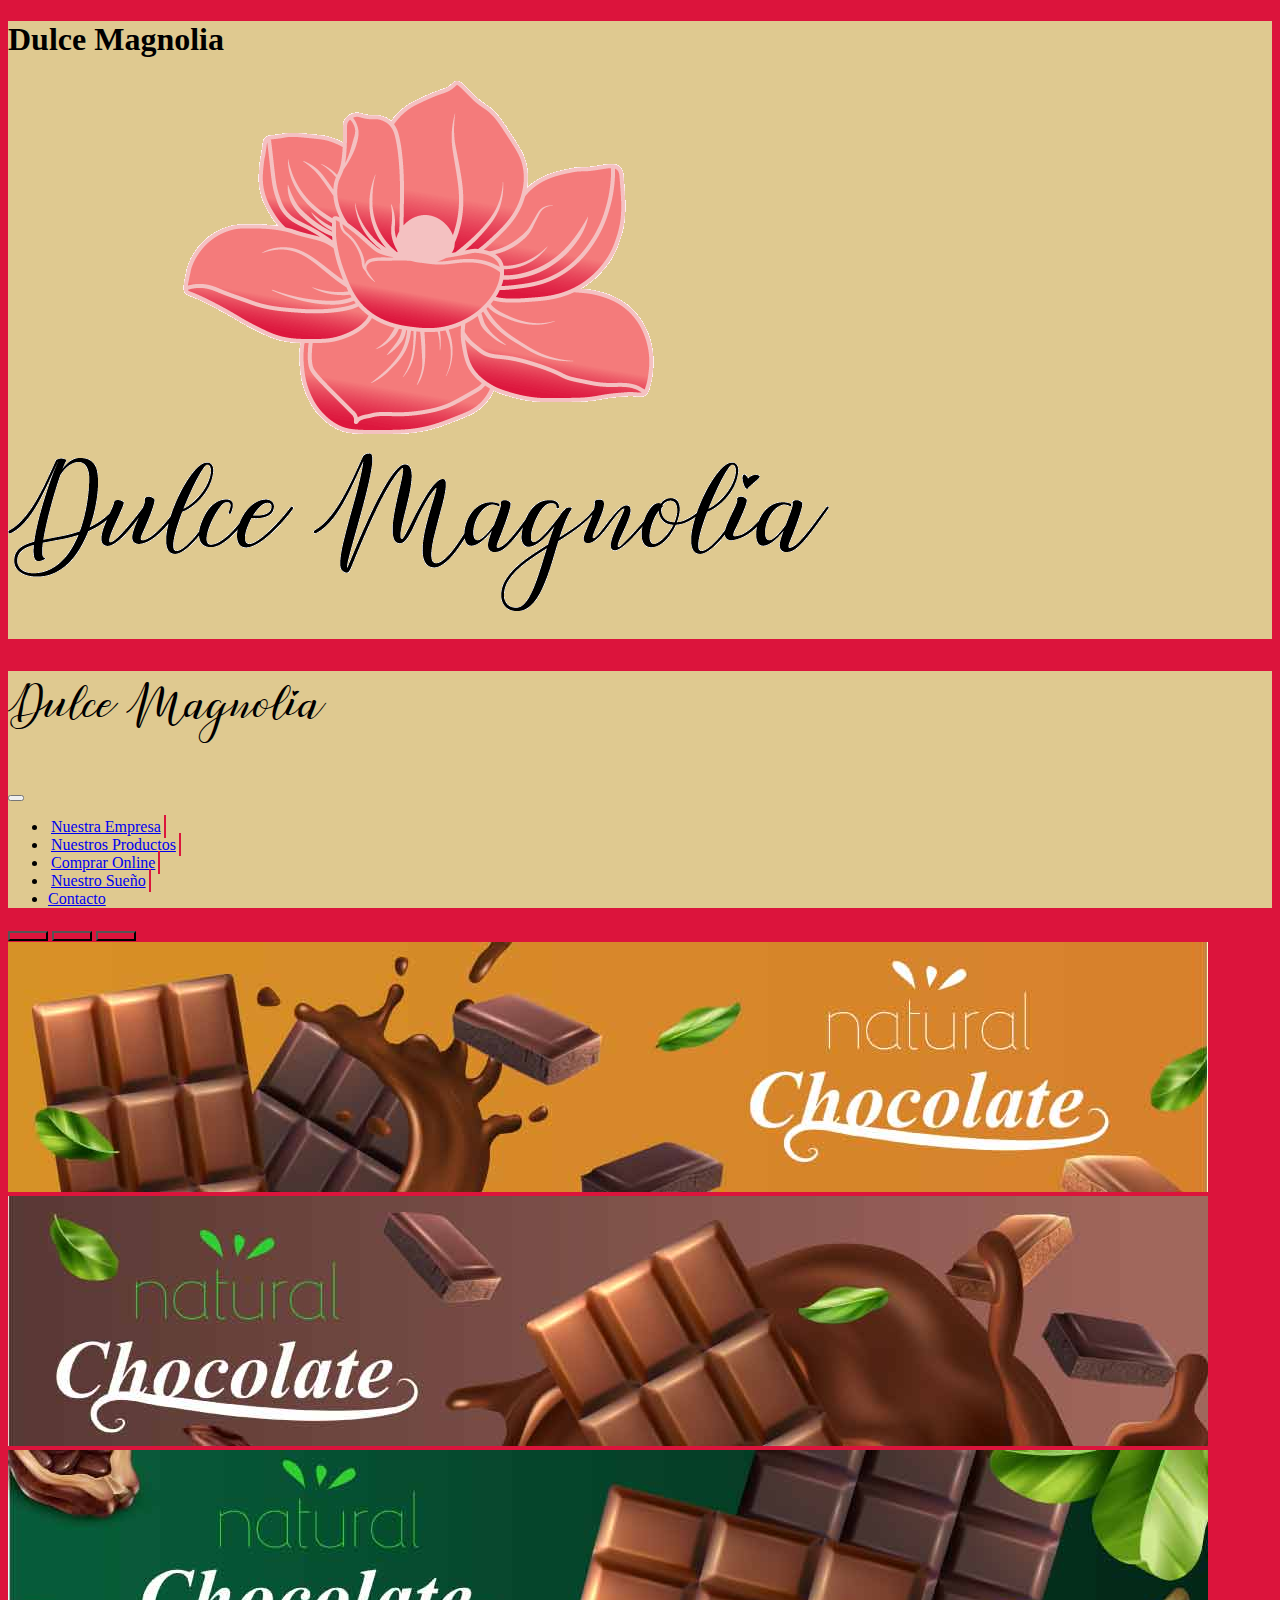
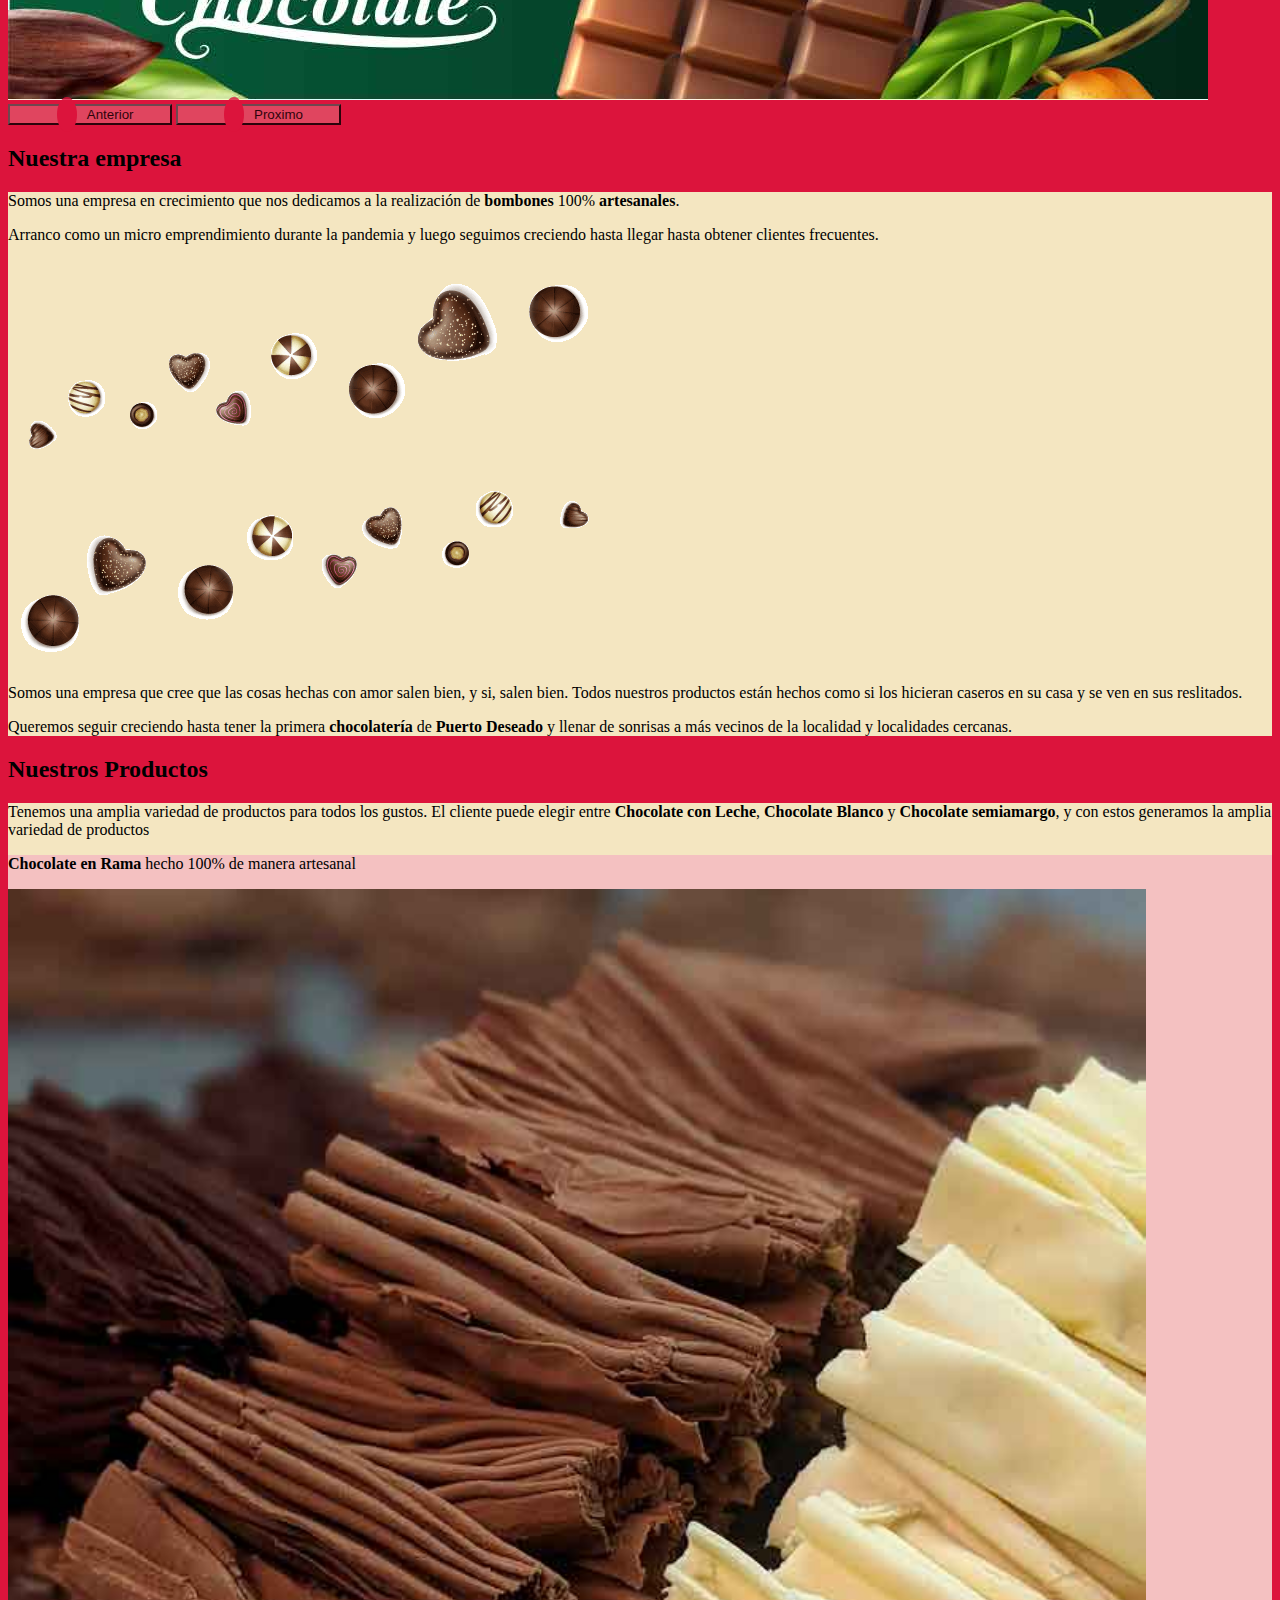
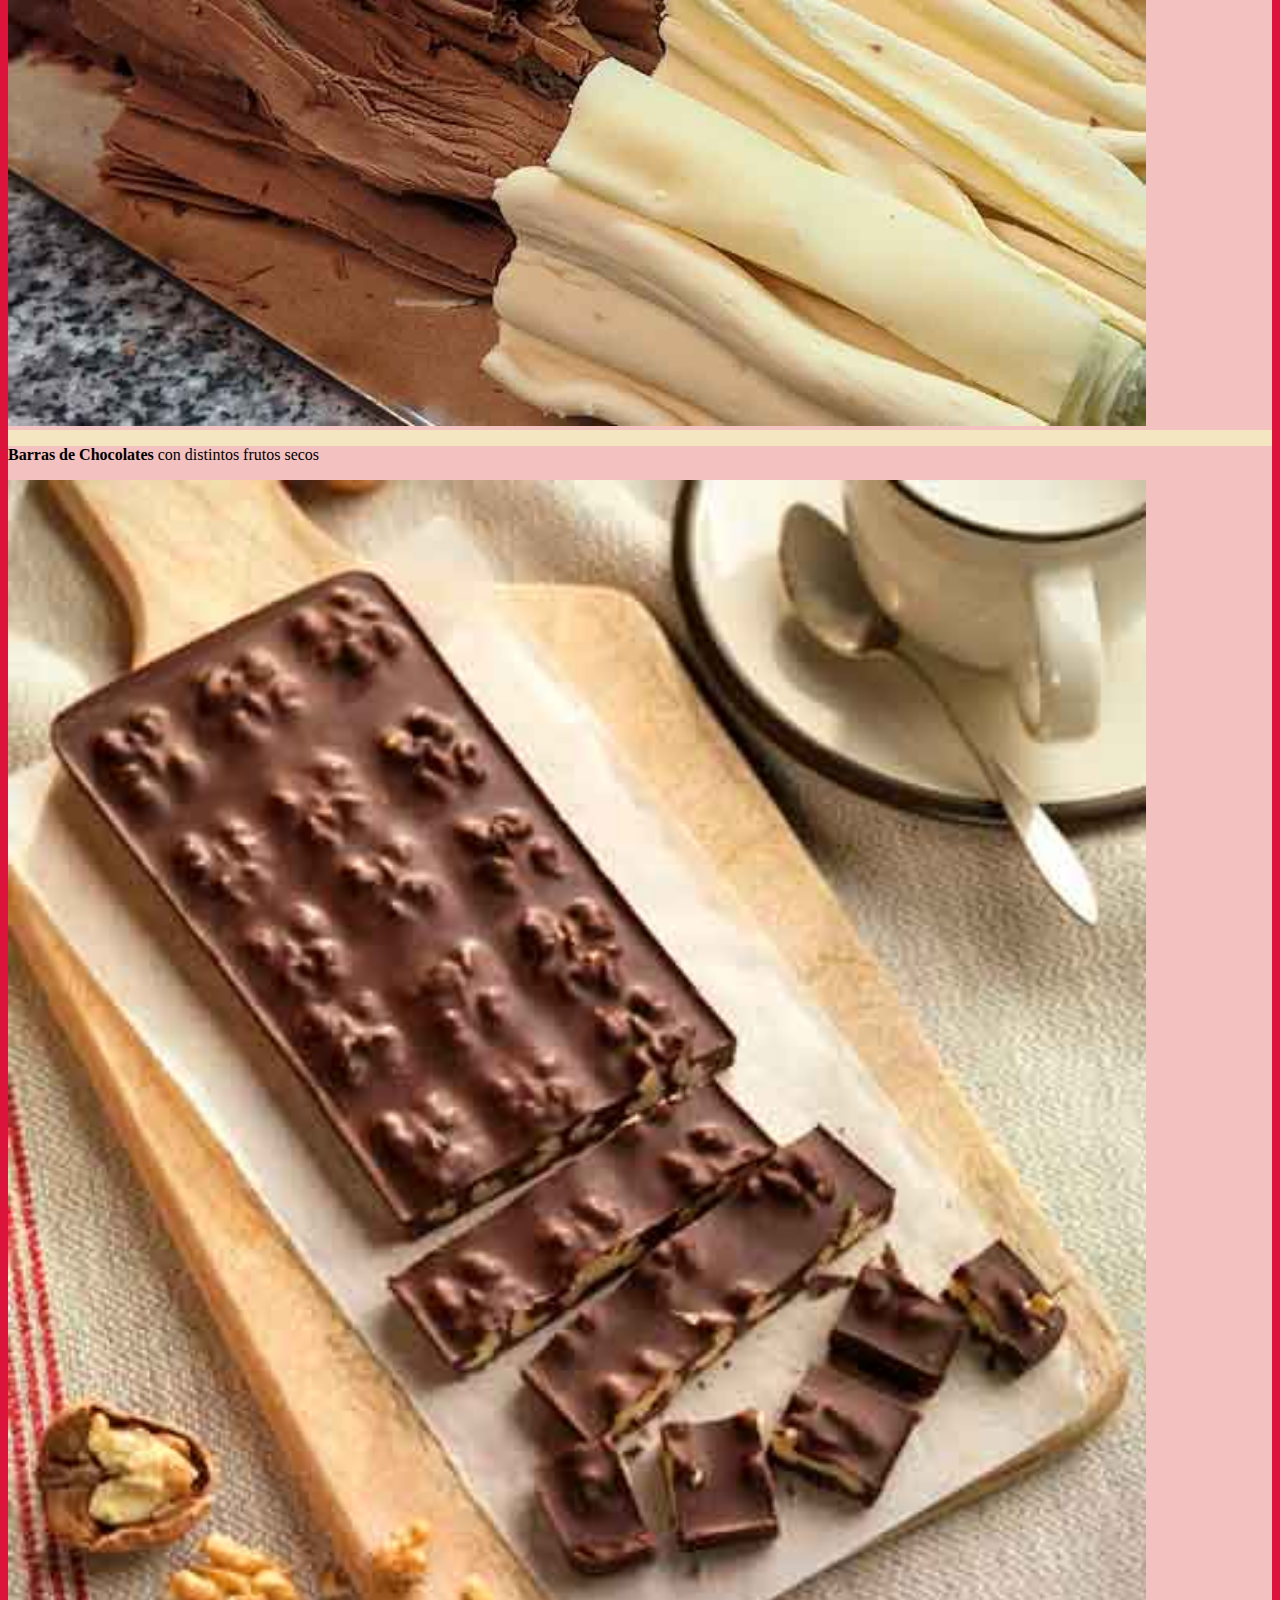
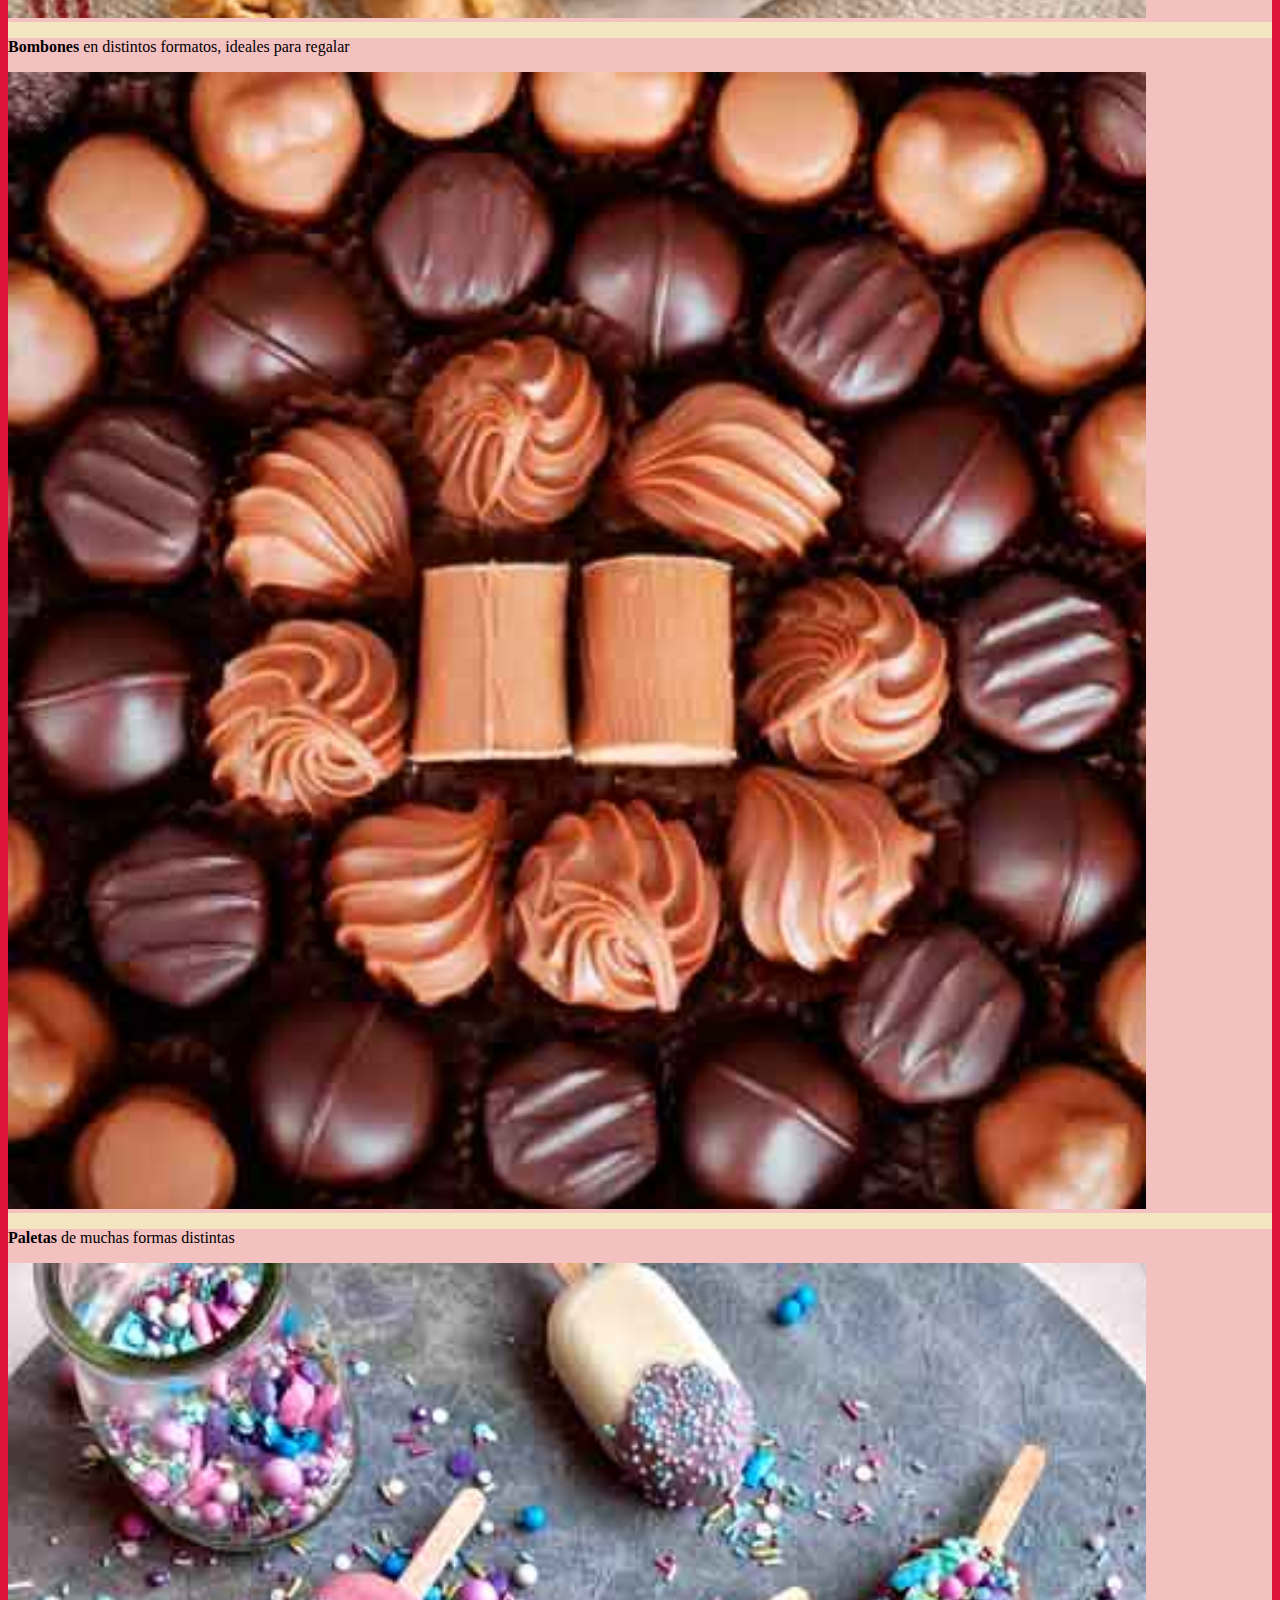
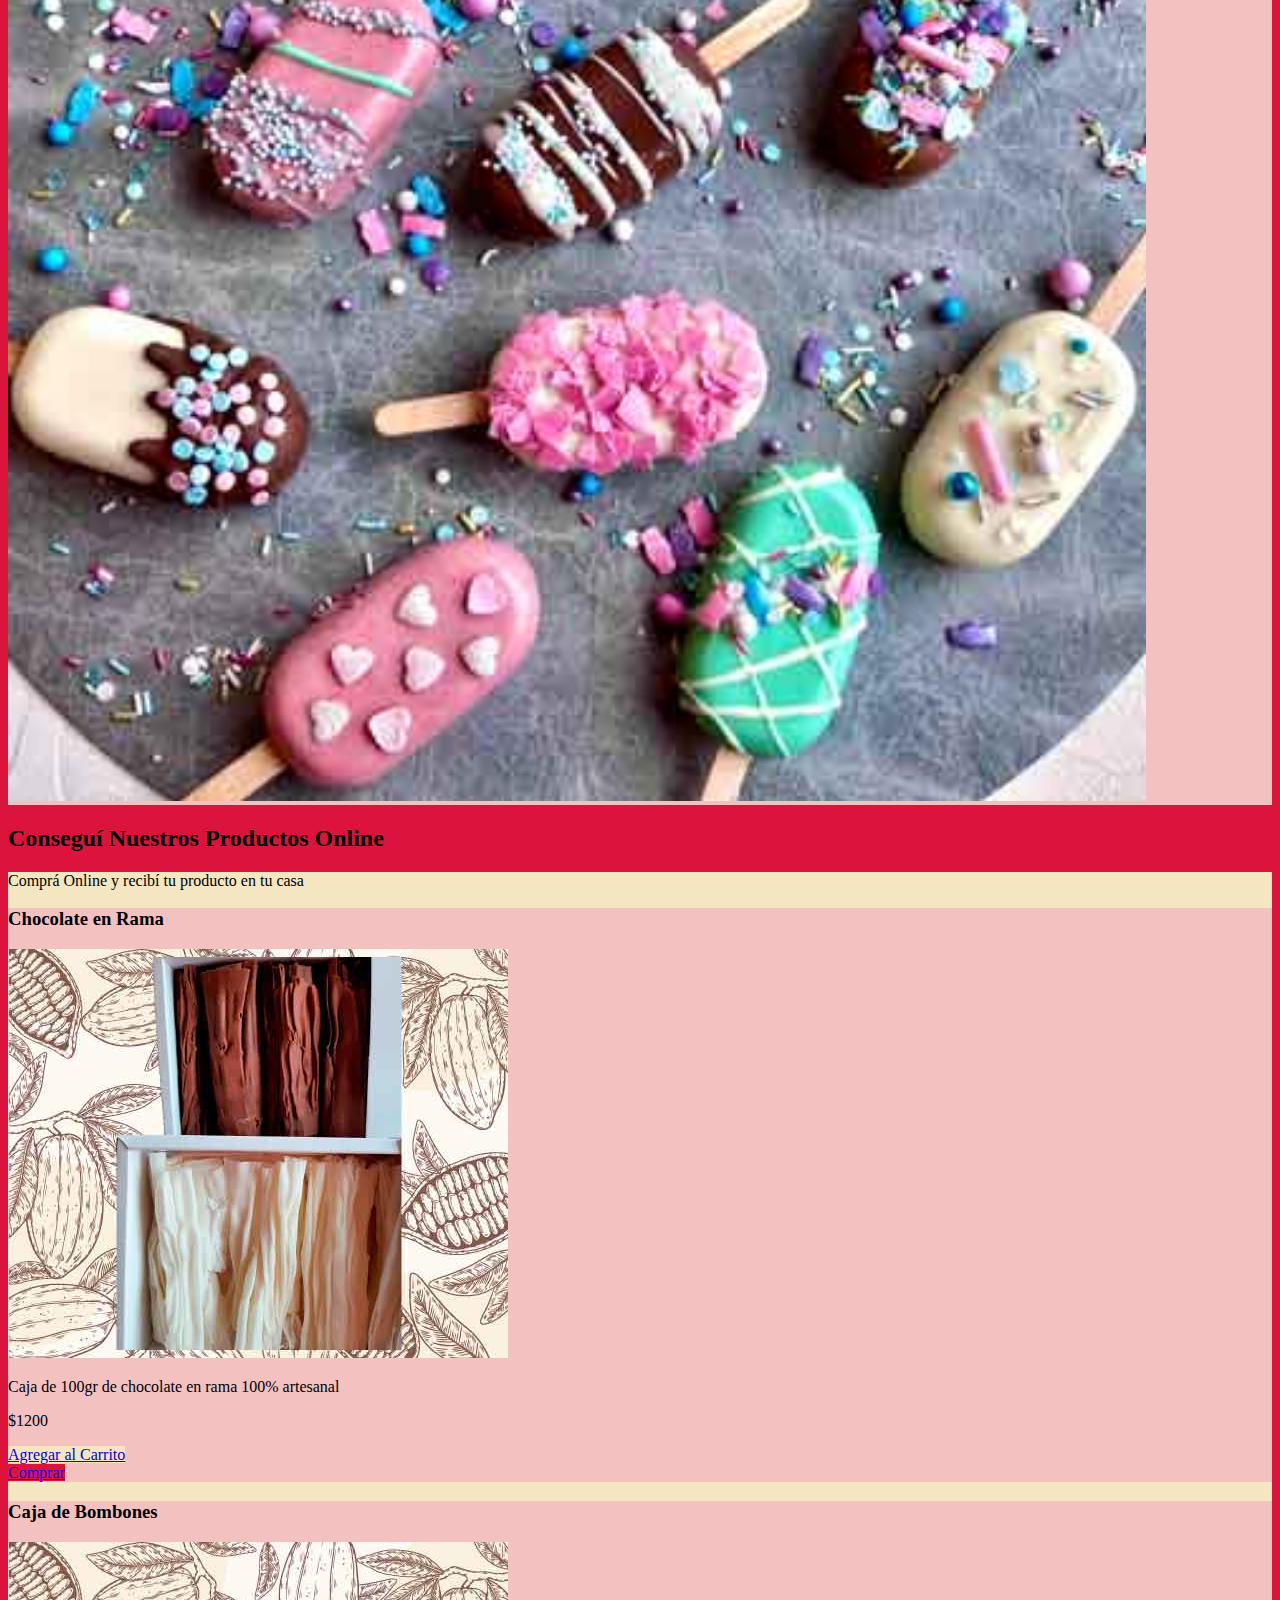
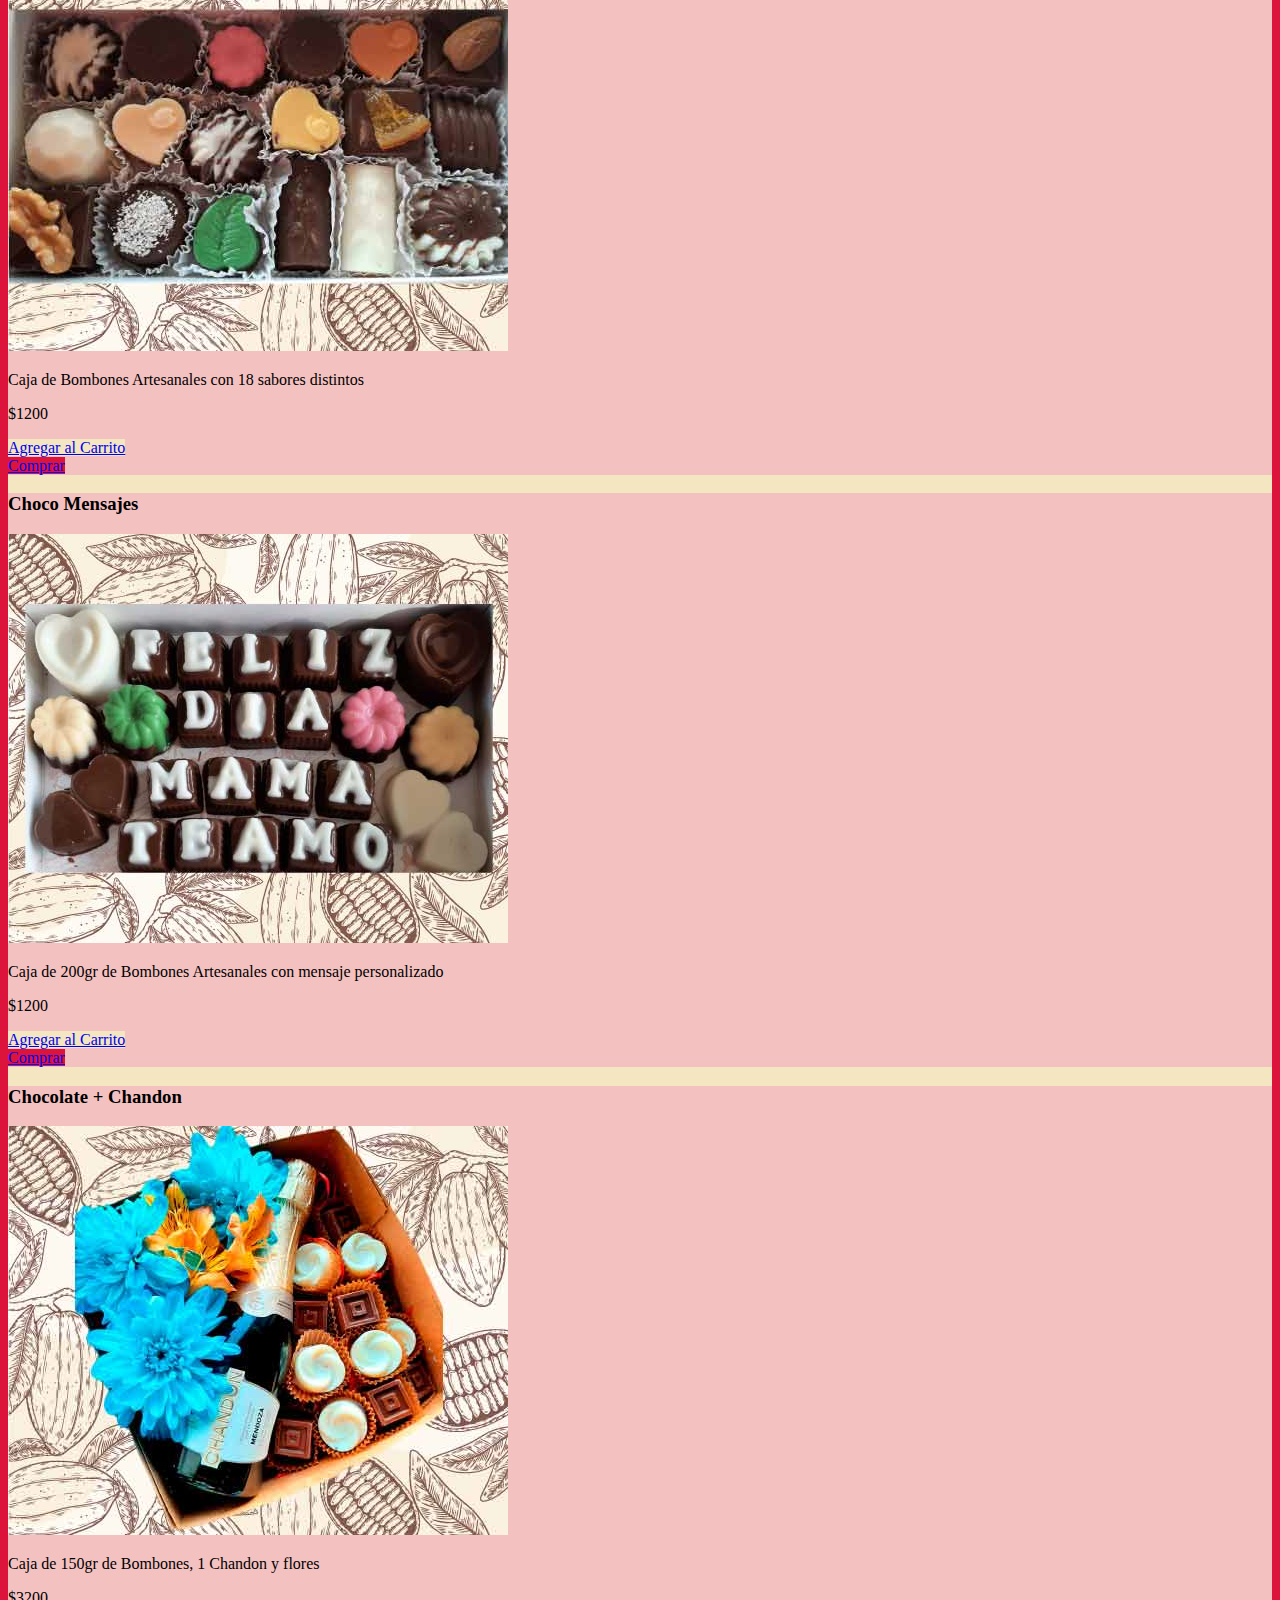
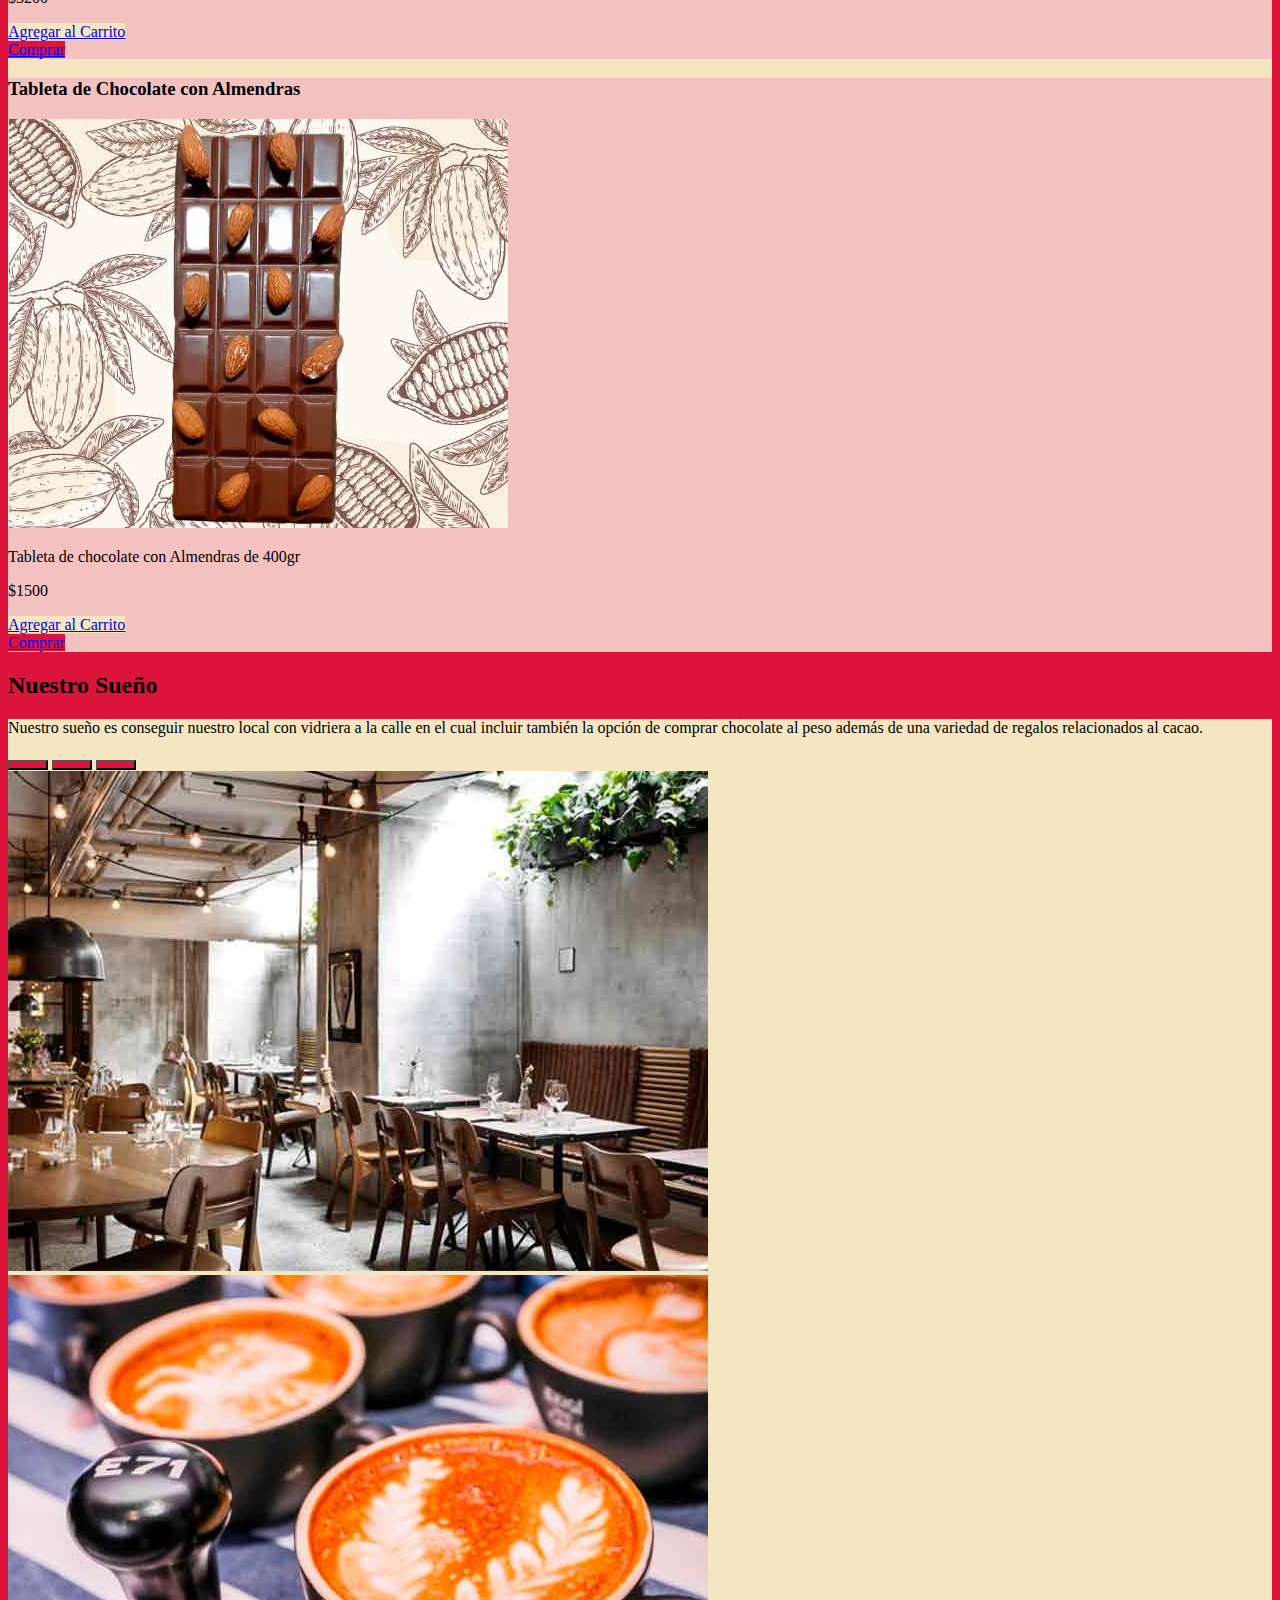
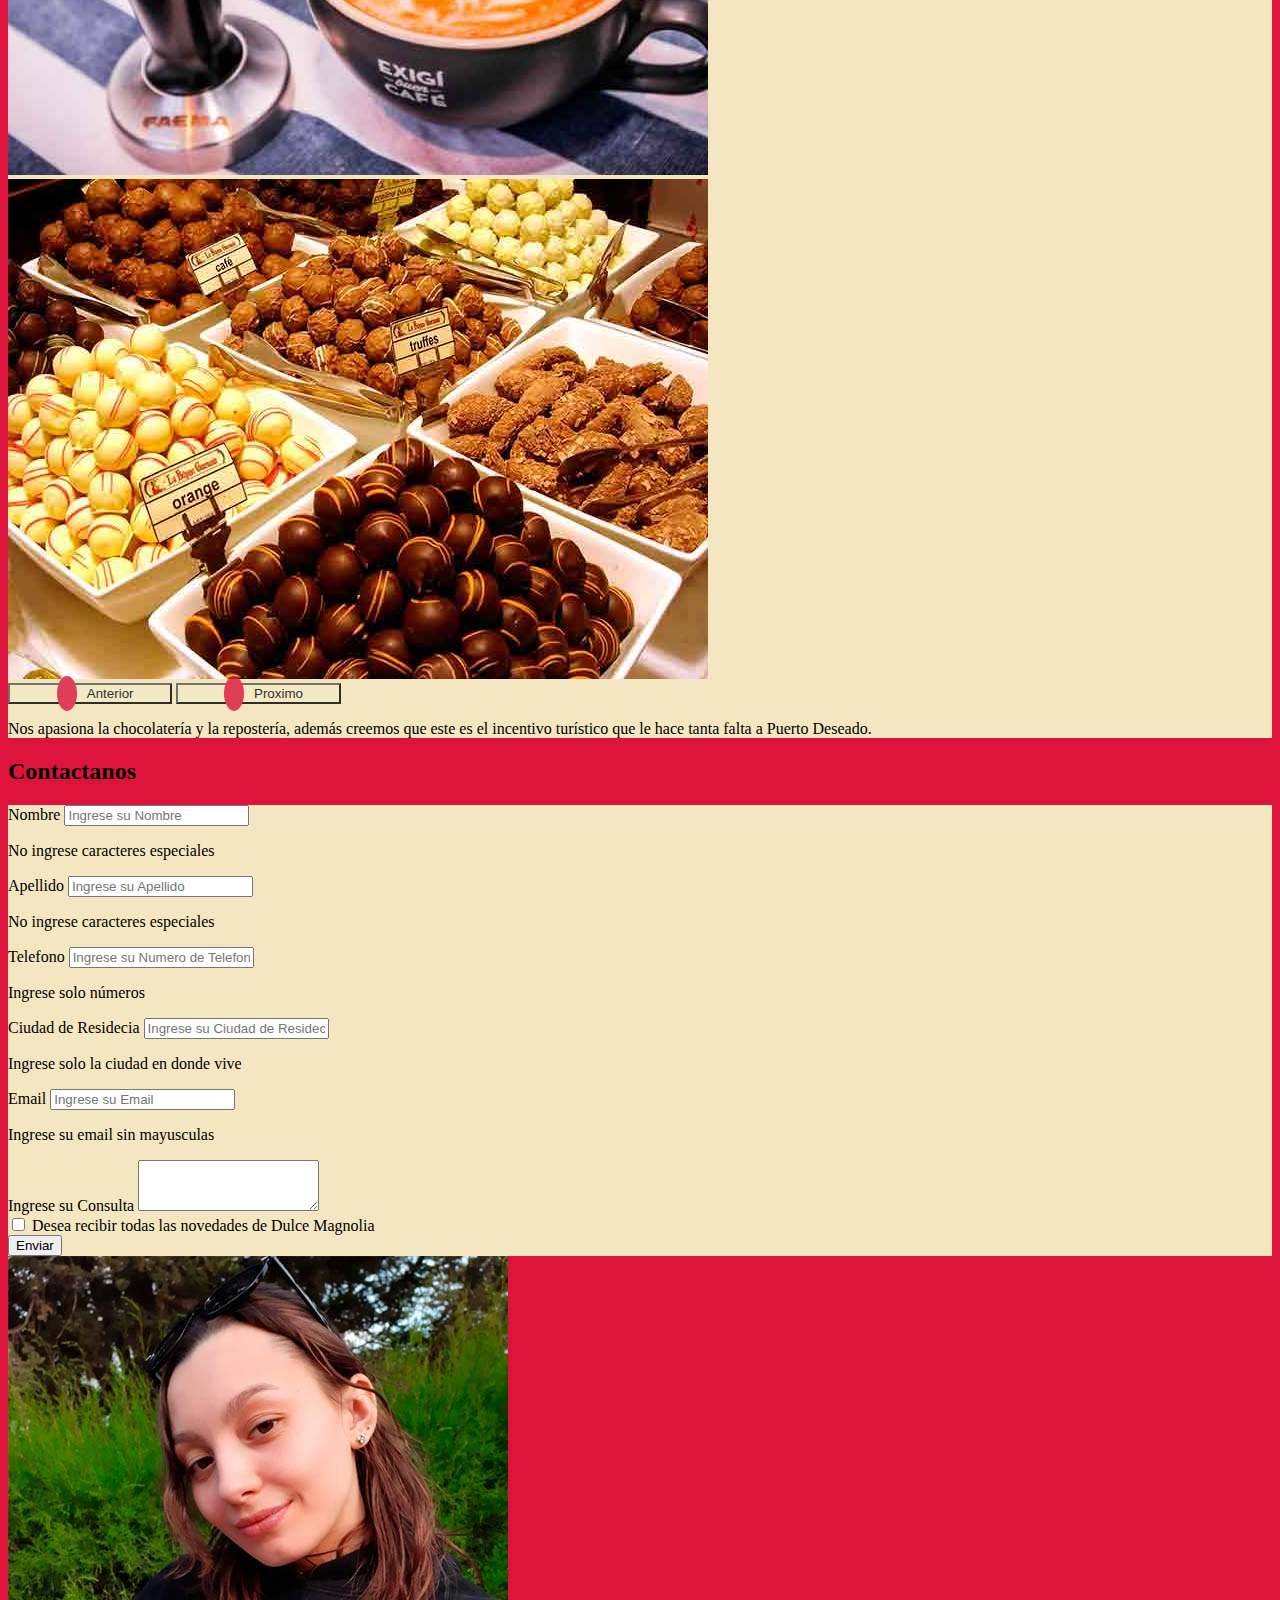
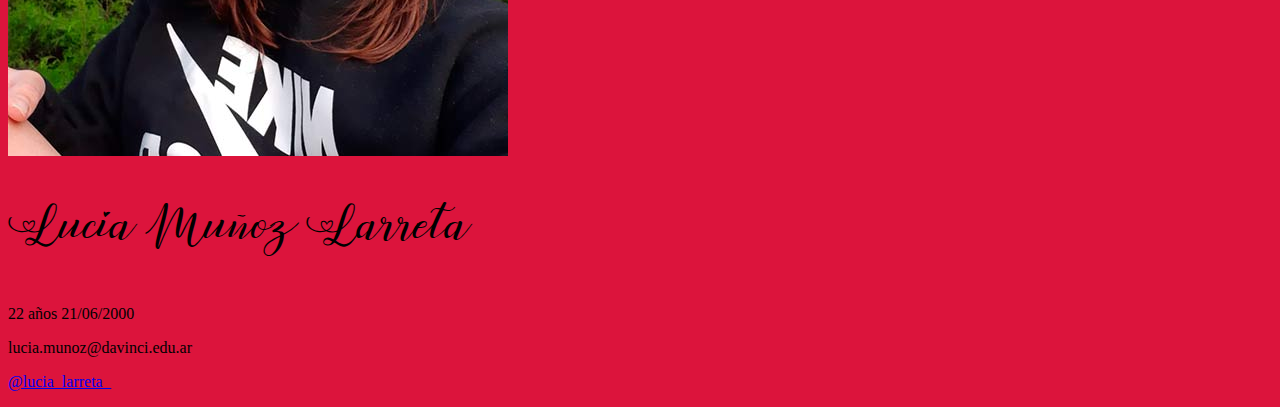
<file: Dulce Magnolia/index.html>
<!DOCTYPE html>
<html lang="es">

<head>
    <meta charset="UTF-8">
    <meta http-equiv="X-UA-Compatible" content="IE=edge">
    <meta name="viewport" content="width=device-width, initial-scale=1.0">
    <title>Dulce Magnolia</title>
    <link href="https://cdn.jsdelivr.net/npm/bootstrap@5.2.2/dist/css/bootstrap.min.css" rel="stylesheet"
        integrity="sha384-Zenh87qX5JnK2Jl0vWa8Ck2rdkQ2Bzep5IDxbcnCeuOxjzrPF/et3URy9Bv1WTRi" crossorigin="anonymous">

    <link rel="stylesheet" href="css/css.css">

</head>

<body class="bg-magnolia">
    <header class="bg-magnolia">
        <div class="container bg-lucia bg-gradient p-lg-2">
            <h1 class="d-none">Dulce Magnolia</h1>
            <img src="img/logo.gif" class=" img-fluid mx-auto d-block mt-5 pt-5 pb-1" alt="logo de la empresa"
                width="821" height="555">
        </div>
    </header>


    <div class="container-fluid bg-texto">
        <div class="container">
            <nav class="navbar navbar-expand-lg ps-2 pe-1 fixed-top bg-lucia bg-gradient">
                <a class="navbar-brand mx-auto">
                    <p class="text-deco text-center pt-3">Dulce Magnolia</p>
                </a>
                <button class="navbar-toggler" type="button" data-bs-toggle="collapse" data-bs-target="#barraNavegacion"
                    aria-controls="barraNavegacion" aria-expanded="false" aria-label="Despliega Navegacion">
                    <span class="navbar-toggler-icon"></span>
                </button>
                <div class="collapse navbar-collapse justify-content-end " id="barraNavegacion">
                    <ul class="navbar-nav">
                        <li class="nav-item my-lg-2"><a
                                class="text-dark text-decoration-none ms-1  ps-1 pe-2 py-2 border_nav  " href="#intro">Nuestra
                                Empresa</a></li>
                        <li class="nav-item my-2"><a class="text-dark text-decoration-none ms-1  pe-2  py-2  border_nav "
                                href="#productos">Nuestros Productos</a></li>
                        <li class="nav-item my-2"><a class="text-dark text-decoration-none ms-1 pe-2 py-2  border_nav "
                                href="#carrito">Comprar Online</a></li>
                        <li class="nav-item my-2"><a class="text-dark text-decoration-none ms-1 pe-2  py-2 border_nav"
                                href="#sueño">Nuestro Sueño</a></li>
                        <li class="nav-item my-2"><a class="text-dark text-decoration-none  ms-1 pe-py-2 me-1 "
                                href="#contacto">Contacto</a></li>
                    </ul>
                </div>
            </nav>

        </div>
    </div>



    <main>
        <section id="banner" class="container-fluid d-none d-lg-block">
            <div class="container bg-light d-flex justify-content-center">
                <div class="carousel slide" data-bs-ride="carousel" id="bannerChoco">

                    <div class="carousel-indicators">
                        <button type="button" data-bs-target="#bannerChoco" data-bs-slide-to="0" class="active"
                            aria-current="true"></button>
                        <button type="button" data-bs-target="#bannerChoco" data-bs-slide-to="1"></button>
                        <button type="button" data-bs-target="#bannerChoco" data-bs-slide-to="2"></button>
                    </div>

                    <div class="carousel-inner container-fluid">
                        <div class="carousel-item active">
                            <img src="img/banner/1.jpg" class="img-fluid" alt="banner chocolate">
                        </div>
                        <div class="carousel-item">
                            <img src="img/banner/2.jpg" class="img-fluid" alt="Banner chocolate">
                        </div>
                        <div class="carousel-item">
                            <img src="img/banner/3.jpg" class="img-fluid" alt="Banner chocolate">
                        </div>



                    </div>
                    <button class="carousel-control-prev" type="button" data-bs-target="#bannerChoco"
                        data-bs-slide="prev">
                        <span class="carousel-control-prev-icon" aria-hidden="true"></span>
                        <span class="visually-hidden">Anterior</span>
                    </button>
                    <button class="carousel-control-next" type="button" data-bs-target="#bannerChoco"
                        data-bs-slide="next">
                        <span class="carousel-control-next-icon" aria-hidden="true"></span>
                        <span class="visually-hidden">Proximo</span>



                    </button>


                </div>


            </div>

        </section>
        <div class="container-fluid  ">
            <section id="intro" class=" p-5 container bg-light shadow">
                <h2 class="text-center p-2 m-3">Nuestra empresa</h2>
                <div class="container bg-texto p-3">

                    <div class="row">
                        <div class=" col-12 col-lg-6">
                            <p class="p-lg-2">Somos una empresa en crecimiento que nos dedicamos a la realización de
                                <strong>bombones</strong>
                                100%
                                <strong>artesanales</strong>.
                            </p>
                            <p class="p-lg-2">Arranco como un micro emprendimiento durante la pandemia y luego seguimos
                                creciendo hasta llegar
                                hasta obtener clientes frecuentes.</p>
                        </div>
                        <div class="col-lg-6">
                            <img src="img/colde.png" class="d-none d-lg-flex img-fluid" alt="camino de bombones">
                        </div>
                        <div class="col-lg-6">
                            <img src="img/coliz.png" class="d-none d-lg-flex img-fluid" alt="linea de bombones">
                        </div>
                        <div class=" col-12 col-lg-6">
                            <p class="p-lg-2">Somos una empresa que cree que las cosas hechas con amor salen bien, y si,
                                salen bien. Todos
                                nuestros
                                productos están hechos como si los hicieran caseros en su casa y se ven en sus
                                reslitados.</p>
                            <p class="p-lg-2">Queremos seguir creciendo hasta tener la primera
                                <strong>chocolatería</strong> de <strong>Puerto
                                    Deseado</strong> y llenar de sonrisas a más vecinos de la localidad y localidades
                                cercanas.
                            </p>
                        </div>
                    </div>
                </div>

            </section>
        </div>
        <div class="container-fluid ">
            <section id="productos" class="bg-light p-5 container shadow">
                <h2 class="text-center p-2 m-3">Nuestros Productos</h2>

                <div class="bg-texto container p-3">
                    <p class="p-lg-2">Tenemos una amplia variedad de productos para todos los gustos. El cliente puede
                        elegir
                        entre <strong>Chocolate con Leche</strong>, <strong>Chocolate Blanco</strong>
                        y
                        <strong>Chocolate semiamargo</strong>, y con estos generamos la amplia variedad de productos
                    </p>
                    <div class="row justify-content-evenly text-center m-1 align-items-streth">

                        <div class="col-12 col-md-5 col-xl-2 p-1 bg-rosa p-2 my-2 border-1 rounded-3 shadow">
                            <div class="container p-1">
                                <p class="bg-light rounded"><strong>Chocolate en Rama</strong> hecho 100% de manera
                                    artesanal</p>
                                <div class="d-flex align-items-flex-end justify-content-center">
                                    <img src="img/chocolate-rama.jpg" class="img-li" alt="cholotate en rama">
                                </div>
                            </div>
                        </div>
                        <div class="col-12 col-md-5 col-xl-2  p-2 bg-rosa   my-2 rounded-3 shadow">
                            <div class="container p-1">
                                <p class="bg-light rounded"><strong>Barras de Chocolates</strong> con distintos frutos
                                    secos</p>
                                <div class="d-flex align-items-flex-end justify-content-center">
                                    <img src="img/tableta.jpg" class="img-li" alt="tableta de chocolate con nuez">
                                </div>
                            </div>
                        </div>
                        <div class="col-12 col-md-5 col-xl-2 bg-rosa p-2 my-2 rounded-3 shadow">
                            <div class="container p-1">
                                <p class="bg-light rounded"><strong>Bombones</strong> en distintos formatos, ideales
                                    para regalar
                                </p>
                                <div class="d-flex align-items-flex-end justify-content-center">
                                    <img src="img/bombones.jpg" class="img-li" alt="variedad de bombones">
                                </div>
                            </div>
                        </div>
                        <div class="col-12 col-md-5 col-xl-2 p-1 bg-rosa  my-2 p-2 rounded-3 shadow">
                            <div class="container p-1">
                                <p class="bg-light rounded"><strong>Paletas</strong> de muchas formas distintas</p>
                                <div class="d-flex align-items-flex-end justify-content-center">
                                    <img src="img/paleta.jpg" class="img-li" alt="paletas de chocolate">
                                </div>
                            </div>
                        </div>
                    </div>
                </div>
            </section>
        </div>
        <div class="container-fluid">
            <section id="carrito" class="container p-5 bg-light shadow">
                <h2 class="text-center m-3 p-2">Conseguí Nuestros Productos Online</h2>
                <div class="bg-texto p-3">
                    <p>Comprá Online y recibí tu producto en tu casa</p>
                    <div class="row justify-content-center">
                        <div class="col-12 col-lg-6 my-3">
                            <div class="card bg-rosa shadow">
                                <div class="card-body">
                                    <div class="container">
                                        <h3 class="card-title bg-light shadow rounded text-center my-3 py-2 ">Chocolate
                                            en
                                            Rama</h3>
                                        <img src="img/carrito/rama.jpg" class="img-fluid shadow d-block m-auto"
                                            alt="Chocolate en rama artesanal">
                                        <div class="row bg-light shadow my-3 py-2 rounded fs-5 align-items-center">
                                            <div class="col-8 ">
                                                <p class="card-text ">Caja de 100gr de chocolate en rama 100% artesanal
                                                </p>
                                            </div>
                                            <div class=" col-4 justify-content-end">
                                                <p class="card-text fs-2 text-end">$1200</p>
                                            </div>
                                        </div>
                                        <div class="container">
                                        <div class="row  ">
                                            <div class="col-6 my-3 d-flex flex-column-reverse justify-content-evenly">
                                                <a href="#" type="button" class="btn bg-texto">Agregar al
                                                    Carrito</a>
                                            </div>
                                            <div class="col-6 my-3 d-flex flex-column-reverse justify-content-evenly"> <a href="compra.html" type="button"
                                                    class="btn bg-magnolia text-white">Comprar</a>
                                            </div></div>
                                        </div>
                                    </div>
                                </div>
                            </div>
                        </div>
                        <div class="col-12 col-lg-6 my-3">
                            <div class="card  bg-rosa shadow">
                                <div class="card-body">
                                    <div class="container">
                                        <h3 class="card-title bg-light shadow rounded text-center my-3 py-2 ">Caja de
                                            Bombones</h3>
                                        <img src="img/carrito/bombon.jpg" class="img-fluid shadow d-block m-auto"
                                            alt="Caja de Bombones">
                                        <div class="row bg-light shadow my-3 py-2 rounded fs-5 align-items-center">
                                            <div class="col-8 ">
                                                <p class="card-text">Caja de Bombones Artesanales con 18 sabores
                                                    distintos</p>
                                            </div>
                                            <div class=" col-4 justify-content-end">
                                                <p class="card-text fs-2 text-end">$1200</p>
                                            </div>
                                        </div>
                                        <div class="container">
                                        <div class="row ">
                                            <div class="col-6 my-3 d-flex flex-column-reverse justify-content-evenly">
                                                <a href="#" type="button" class="btn bg-texto">Agregar al
                                                    Carrito</a>
                                            </div>
                                            <div class="col-6 my-3 d-flex flex-column-reverse justify-content-evenly"> <a href="compra.html" type="button"
                                                    class="btn bg-magnolia text-white ">Comprar</a>
                                            </div>
                                        </div></div>
                                    </div>
                                </div>
                            </div>
                        </div>
                        <div class="col-12 col-lg-6 my-3">
                            <div class="card  bg-rosa shadow">
                                <div class="card-body">
                                    <div class="container">
                                        <h3 class="card-title bg-light shadow rounded text-center my-3 py-2 ">Choco
                                            Mensajes</h3>
                                        <img src="img/carrito/frase.jpg" class="img-fluid shadow d-block m-auto"
                                            alt="Caja de chocomensaje">
                                        <div class="row bg-light shadow my-3 py-2 rounded fs-5 align-items-center">
                                            <div class="col-8 ">
                                                <p class="card-text">Caja de 200gr de Bombones Artesanales con mensaje
                                                    personalizado
                                                </p>
                                            </div>
                                            <div class=" col-4 justify-content-end">
                                                <p class="card-text fs-2 text-end">$1200</p>
                                            </div>
                                        </div>
                                        <div class="container">
                                        <div class="row ">
                                            <div class="col-6 my-3 d-flex flex-column-reverse justify-content-evenly ">
                                                <a href="#" type="button" class="btn bg-texto">Agregar al
                                                    Carrito</a>
                                            </div>
                                            <div class="col-6 my-3 d-flex flex-column-reverse justify-content-evenly"> <a href="compra.html" type="button"
                                                    class="btn bg-magnolia text-white">Comprar</a>
                                            </div>
                                        </div>
                                    </div></div>
                                </div>
                            </div>
                        </div>
                        <div class="col-12 col-lg-6 my-3">
                            <div class="card  bg-rosa shadow">
                                <div class="card-body">
                                    <div class="container">
                                        <h3 class="card-title bg-light shadow rounded text-center my-3 py-2 ">Chocolate
                                            + Chandon</h3>
                                        <img src="img/carrito/chandon.jpg" class="img-fluid shadow d-block m-auto"
                                            alt="Caja con chocolate, chandon y flores">
                                        <div class="row bg-light shadow my-3 py-2 rounded fs-5 align-items-center">
                                            <div class="col-8 ">
                                                <p class="card-text">Caja de 150gr de Bombones, 1 Chandon y flores</p>
                                            </div>
                                            <div class="col-4 justify-content-end">
                                                <p class="card-text  fs-2 text-end ">$3200</p>
                                            </div>
                                        </div>
                                        <div class="container">
                                        <div class="row ">
                                            <div class="col-6 my-3 d-flex flex-column-reverse justify-content-evenly">
                                                <a href="#" type="button" class="btn bg-texto">Agregar al
                                                    Carrito</a>
                                            </div>
                                            <div class="col-6 my-3 d-flex flex-column-reverse justify-content-evenly"> <a href="compra.html" type="button"
                                                    class="btn bg-magnolia text-white">Comprar</a>
                                            </div>
                                        </div>
                                    </div></div>
                                </div>
                            </div>
                        </div>
                        <div class="col-12 col-lg-6 my-3">
                            <div class="card  bg-rosa shadow">
                                <div class="card-body">
                                    <div class="container">
                                        <h3 class="card-title bg-light shadow rounded text-center my-3 py-2 ">Tableta de
                                            Chocolate con Almendras</h3>
                                        <img src="img/carrito/tabla.jpg" class="img-fluid shadow d-block m-auto"
                                            alt="Tableta de Chocolate con Almendras">
                                        <div class="row bg-light shadow my-3 py-2 rounded fs-5 align-items-center">
                                            <div class="col-8 ">
                                                <p class="card-text">Tableta de chocolate con Almendras de 400gr </p>
                                            </div>
                                            <div class=" col-4 justify-content-end">
                                                <p class="card-text  fs-2 text-end">$1500</p>
                                            </div>
                                        </div>
                                        <div class="container">
                                        <div class="row ">
                                            <div class="col-6  d-flex flex-column-reverse justify-content-evenly">
                                                <a href="#" type="button" class="btn bg-texto">Agregar al
                                                    Carrito</a>
                                            </div>
                                            <div class="col-6  d-flex flex-column-reverse justify-content-evenly"> <a href="compra.html" type="button"
                                                    class="btn bg-magnolia text-white">Comprar</a>
                                            </div>
                                        </div>
                                    </div></div>
                                </div>
                            </div>
                        </div>

                        <!--Generar las otras 5 paginas de compras
    generar pagina para el carrito
    generar badges para el carrito 
    seguir ruta en pag de compra
    



-->
                    </div>
                </div>
            </section>
        </div>

        <div class="container-fluid ">
            <section id="sueño" class="bg-light shadow p-5 container">
                <h2 class="text-center m-3 p-2">Nuestro Sueño</h2>

                <div class="bg-texto p-3">
                    <p class="py-2">Nuestro sueño es conseguir nuestro local con vidriera a la calle en el cual incluir
                        también la opción
                        de
                        comprar chocolate al peso además de una variedad de regalos relacionados al cacao.</p>
                    <div class="container d-flex justify-content-center">
                        <div class="carousel slide" data-bs-ride="carousel" id="slideCafeteria">

                            <div class="carousel-indicators">
                                <button type="button" data-bs-target="#slideCafeteria" data-bs-slide-to="0"
                                    class="active" aria-current="true"></button>
                                <button type="button" data-bs-target="#slideCafeteria" data-bs-slide-to="1"></button>
                                <button type="button" data-bs-target="#slideCafeteria" data-bs-slide-to="2"></button>
                            </div>

                            <div class="carousel-inner container-fluid">
                                <div class="carousel-item active">
                                    <img src="img/cafeteria.jpg" class="img-fluid"
                                        alt="Proxima Cafeteria de Puerto Deseado">
                                </div>
                                <div class="carousel-item">
                                    <img src="img/cafe.jpg" class="img-fluid" alt="Cafés de Barismo">
                                </div>
                                <div class="carousel-item">
                                    <img src="img/vidriera.jpg" class="img-fluid" alt="Bombones">
                                </div>



                            </div>
                            <button class="carousel-control-prev" type="button" data-bs-target="#slideCafeteeria"
                                data-bs-slide="prev">
                                <span class="carousel-control-prev-icon" aria-hidden="true"></span>
                                <span class="visually-hidden">Anterior</span>
                            </button>
                            <button class="carousel-control-next" type="button" data-bs-target="#slideCafeteria"
                                data-bs-slide="next">
                                <span class="carousel-control-next-icon" aria-hidden="true"></span>
                                <span class="visually-hidden">Proximo</span>



                            </button>


                        </div>


                    </div>
                    <p class="pt-4 pb-2">Nos apasiona la chocolatería y la repostería, además creemos que este es el
                        incentivo turístico que
                        le
                        hace tanta falta a Puerto Deseado.</p>
                </div>
                <!--Galeria de Fotos-->
            </section>
        </div>
        <div class="container-fluid ">
            <section id="contacto" class="bg-light shadow p-5 container">
                <h2 class="text-center p-2 m-3">Contactanos</h2>

                <form action="#" method="post">
                    <div class="row bg-texto justify-content-around p-3 shadow">
                        <div class="col-12 col-lg-5">
                            <label class="form-label" for="nombre">Nombre</label>
                            <input class="form-control" type="text" name="nombre" id="nombre"
                                placeholder="Ingrese su Nombre" aria-describedby="a-nombre">
                            <p class="form-text" id="a-nombre">No ingrese caracteres especiales</p>
                        </div>

                        <div class="col-12 col-lg-5">
                            <label class="form-label" for="apellido">Apellido</label>
                            <input class="form-control" type="text" name="apellido" id="apellido"
                                placeholder="Ingrese su Apellido" aria-describedby="a-apellido">
                            <p class="form-text" id="a-apellido">No ingrese caracteres especiales</p>
                        </div>

                        <div class="col-12 col-lg-5">
                            <label class="form-label" for="telefono">Telefono</label>
                            <input class="form-control" type="text" name="telefono" id="telefono"
                                placeholder="Ingrese su Numero de Telefono" aria-describedby="a-telefono">
                            <p class="form-text" id="a-telefono">Ingrese solo números</p>
                        </div>

                        <div class="col-12 col-lg-5">
                            <label class="form-label" for="ciudad">Ciudad de Residecia</label>
                            <input class="form-control" type="text" name="ciudad" id="ciudad"
                                placeholder="Ingrese su Ciudad de Residecia" aria-describedby="a-ciudad">
                            <p class="form-text" id="a-ciudad">Ingrese solo la ciudad en donde vive</p>
                        </div>

                        <div class="col-12 col-lg-6">
                            <label class="form-label" for="email">Email</label>
                            <input class="form-control" type="email" name="email" id="email"
                                placeholder="Ingrese su Email" aria-describedby="a-email">
                            <p class="form-text" id="a-email">Ingrese su email sin mayusculas</p>
                        </div>

                        <div class="col-10">
                            <label for="consulta" class="form-label">Ingrese su Consulta</label>
                            <textarea class="form-control" id="consulta" name="consulta" rows="3"></textarea>
                        </div>

                        <div class="form-check mt-3">
                            <input type="checkbox" class="form-check-input" id="check" name="check">
                            <label for="check" class="form-check-label">Desea recibir todas las novedades de Dulce
                                Magnolia</label>
                        </div>

                        <div class="d-flex justify-content-center">
                            <input type="submit" value="Enviar" class="btn text-dark bg-light bg-gradient btn-primary">
                        </div>

                    </div>
                </form>








            </section>
        </div>
        <!--Formliario de contacto-->
    </main>

    <footer>

        <div class="d-flex container justify-content-center">
            <div class="row">
                <div class="col-12 col-lg-6">
                    <img src="img/yo.jpg" class="rounded-circle img-fluid shadow-lg my-3" alt="Mi foto">
                </div>
                <div class="col-12 col-lg-6 d-flex align-items-center">
                    <div class="my-3 fs-3 text-black ">
                        <p class="text-deco">Lucia Muñoz Larreta</p>
                        <p>22 años 21/06/2000</p>
                        <p>lucia.munoz@davinci.edu.ar</p>
                        <p><a class="text-decoration-none text-black"
                                href="https://www.instagram.com/lucia_larreta_/">@lucia_larreta_</a></p>
                    </div>
                </div>
            </div>
        </div>




    </footer>
    <script src="https://cdn.jsdelivr.net/npm/bootstrap@5.2.2/dist/js/bootstrap.bundle.min.js"
        integrity="sha384-OERcA2EqjJCMA+/3y+gxIOqMEjwtxJY7qPCqsdltbNJuaOe923+mo//f6V8Qbsw3"
        crossorigin="anonymous"></script>
</body>

</html>
</file>
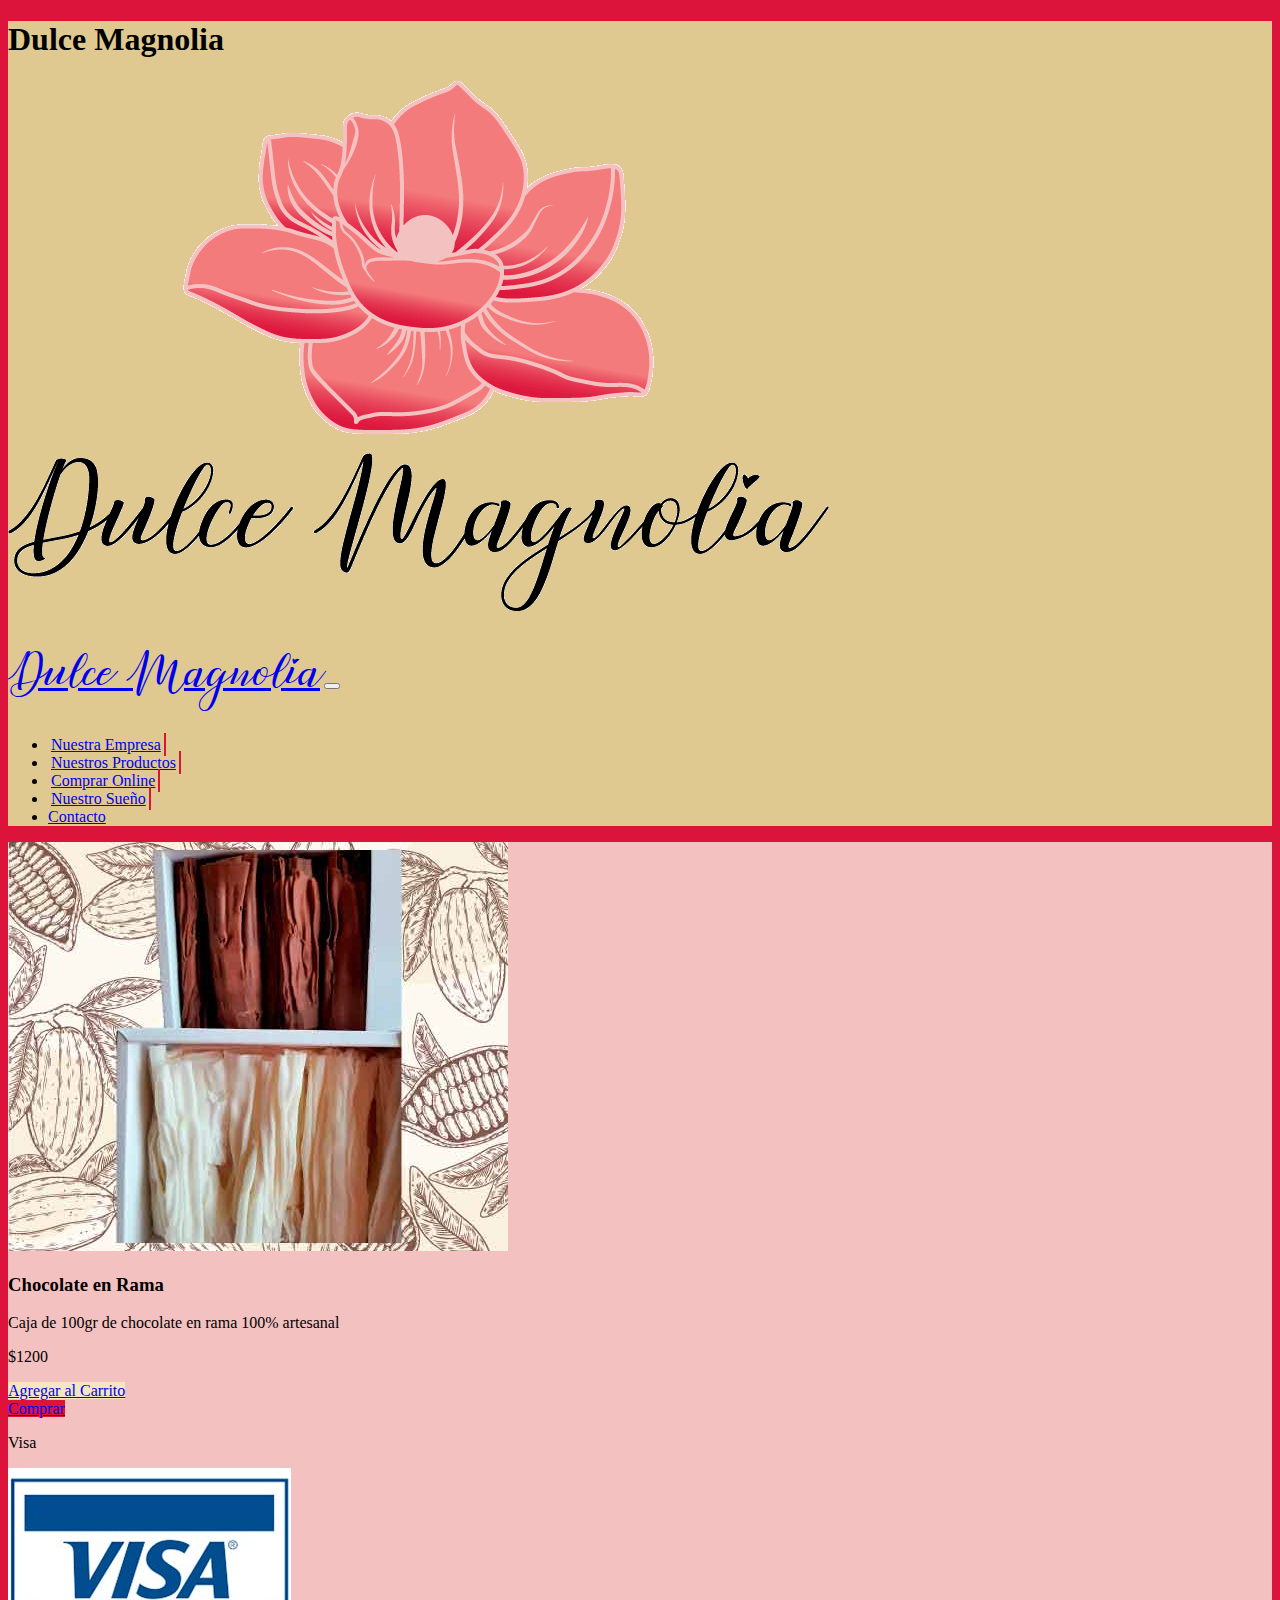
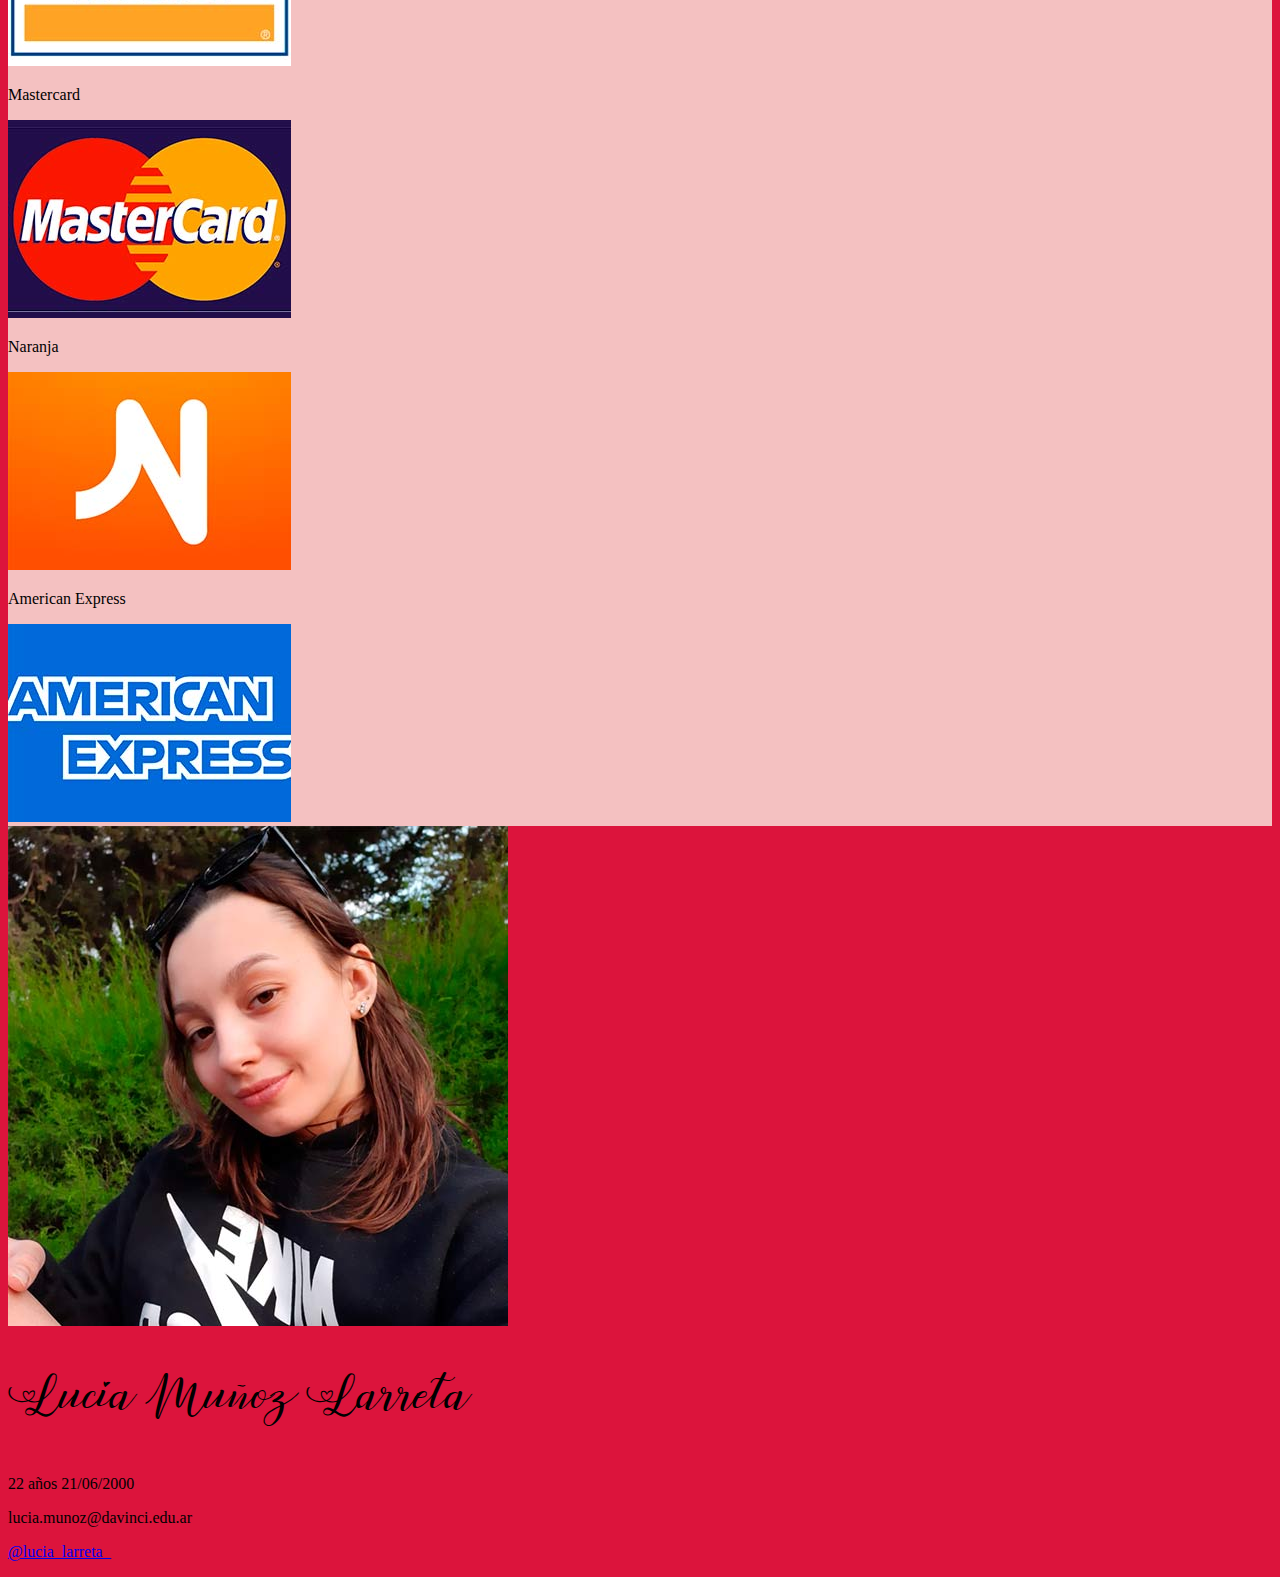
<file: Dulce Magnolia/compra.html>
<!DOCTYPE html>
<html lang="es">

<head>
    <meta charset="UTF-8">
    <meta http-equiv="X-UA-Compatible" content="IE=edge">
    <meta name="viewport" content="width=device-width, initial-scale=1.0">
    <title>Dulce Magnolia</title>
    <link href="https://cdn.jsdelivr.net/npm/bootstrap@5.2.2/dist/css/bootstrap.min.css" rel="stylesheet"
        integrity="sha384-Zenh87qX5JnK2Jl0vWa8Ck2rdkQ2Bzep5IDxbcnCeuOxjzrPF/et3URy9Bv1WTRi" crossorigin="anonymous">

    <link rel="stylesheet" href="css/css.css">

</head>

<body class="bg-magnolia">
    <header class="bg-magnolia">
        <div class="container bg-lucia bg-gradient p-lg-2">
            <h1 class="d-none">Dulce Magnolia</h1>
            <img src="img/logo.gif" class=" img-fluid mx-auto d-block mt-5 pt-5 pb-1" alt="logo de la empresa"
                width="821" height="555">
        </div>
    </header>


    <div class="container-fluid bg-texto">
        <div class="container">
            <nav class="navbar navbar-expand-lg ps-2 pe-1 fixed-top bg-lucia bg-gradient">
                <a class="navbar-brand mx-auto">
                    <a href="index.html" class="text-deco text-decoration-none text-black text-center pt-3">Dulce
                        Magnolia</a>
                </a>
                <button class="navbar-toggler" type="button" data-bs-toggle="collapse" data-bs-target="#barraNavegacion"
                    aria-controls="barraNavegacion" aria-expanded="false" aria-label="Despliega Navegacion">
                    <span class="navbar-toggler-icon"></span>
                </button>
                <div class="collapse navbar-collapse justify-content-end " id="barraNavegacion">
                    <ul class="navbar-nav">
                        <li class="nav-item my-lg-2"><a
                                class="text-dark text-decoration-none ps-1 pe-2 py-2 border_nav  "
                                href="index.html">Nuestra
                                Empresa</a></li>
                        <li class="nav-item my-2"><a class="text-dark text-decoration-none ms-1 pe-2  py-2 border_nav "
                                href="index.html">Nuestros Productos</a></li>
                        <li class="nav-item my-2"><a class="text-dark text-decoration-none ms-1 pe-2  py-2  border_nav "
                                href="index.html">Comprar Online</a></li>
                        <li class="nav-item my-2"><a class="text-dark text-decoration-none ms-1 pe-2  py-2 border_nav"
                                href="index.html">Nuestro Sueño</a></li>
                        <li class="nav-item my-2"><a class="text-dark text-decoration-none  ms-1 pe-py-2 me-1 "
                                href="index.html">Contacto</a></li>
                    </ul>
                </div>
            </nav>

        </div>
    </div>

    <main class="bg-magnolia container-fluid">
        <div class="container bg-light shadow">

            <div class="row justify-content-center">
                <div class="col-12  my-3">
                    <div class="card bg-rosa shadow">
                        <div class="card-body">
                            <div class="container">
                                <div class="row bg-light shadow my-3 py-2 rounded fs-5 align-items-center">
                                    <div class=" col-12 col-lg-6">
                                        <img src="img/carrito/rama.jpg" class="img-fluid shadow d-block m-auto"
                                            alt="Chocolate en rama artesanal">
                                    </div>
                                    <div class=" col-12 col-lg-6">
                                        <h3 class="card-title bg-light shadow rounded text-center my-3 py-2 ">Chocolate
                                            en
                                            Rama</h3>

                                        <div class="col-12">
                                            <div class="container">
                                                <div class="row">
                                                    <div class="col-12 ">
                                                        <p class="card-text text-center ">Caja de 100gr de chocolate en
                                                            rama
                                                            100% artesanal</p>
                                                    </div>
                                                    <div class=" col-12">
                                                        <p class="card-text fs-1 text-center">$1200</p>
                                                    </div>
                                                </div>
                                            </div>
                                        </div>
                                        <div class="container">
                                            <div class="row justify-content-evenly">
                                                <div class="col-6 my-3 d-flex flex-column-reverse ">
                                                    <a href="#" type="button" class="btn bg-texto">Agregar al
                                                        Carrito</a>
                                                </div>
                                                <div class="col-6 my-3 d-flex flex-column-reverse"> <a href="#"
                                                        type="button" class="btn bg-magnolia text-white">Comprar</a>
                                                </div>

                                                <div class="container">
                                                    <div class="row">
                                                        <div
                                                            class="col-3 d-flex flex-column-reverse align-items-center justify-content-around">
                                                            <p>Visa</p>
                                                            <img src="img/tarjeta/visa.jpg" class="img-fluid"
                                                                alt="tarjeta visa">
                                                        </div>
                                                        <div
                                                            class="col-3 d-flex flex-column-reverse align-items-center justify-content-around">
                                                            <p>Mastercard</p>
                                                            <img src="img/tarjeta/mastercard.jpg" class="img-fluid"
                                                                alt="tarjeta mastercard">
                                                        </div>
                                                        <div
                                                            class="col-3 d-flex flex-column-reverse align-items-center justify-content-around">
                                                            <p>Naranja</p>
                                                            <img src="img/tarjeta/naranja.jpg" class="img-fluid"
                                                                alt="tarjeta naranja">
                                                        </div>
                                                        <div
                                                            class="col-3 d-flex flex-column-reverse align-items-center justify-content-around">
                                                            <p>American Express</p>
                                                            <img src="img/tarjeta/american.jpg" class="img-fluid"
                                                                alt="tarjeta american express">

                                                        </div>
                                                    </div>
                                                </div>

                                            </div>
                                        </div>
                                    </div>
                                </div>
                            </div>
                        </div>
                    </div>
                </div>


            </div>
        </div>

    </main>
    <footer>

        <div class="d-flex container justify-content-center">
            <div class="row">
                <div class="col-12 col-lg-6">
                    <img src="img/yo.jpg" class="rounded-circle img-fluid shadow-lg my-3" alt="Mi foto">
                </div>
                <div class="col-12 col-lg-6 d-flex align-items-center">
                    <div class="my-3 fs-3 text-black ">
                        <p class="text-deco">Lucia Muñoz Larreta</p>
                        <p>22 años 21/06/2000</p>
                        <p>lucia.munoz@davinci.edu.ar</p>
                        <p><a class="text-decoration-none text-black"
                                href="https://www.instagram.com/lucia_larreta_/">@lucia_larreta_</a></p>
                    </div>
                </div>
            </div>
        </div>



    </footer>
    <script src="https://cdn.jsdelivr.net/npm/bootstrap@5.2.2/dist/js/bootstrap.bundle.min.js"
        integrity="sha384-OERcA2EqjJCMA+/3y+gxIOqMEjwtxJY7qPCqsdltbNJuaOe923+mo//f6V8Qbsw3"
        crossorigin="anonymous"></script>
</body>

</html>
</file>
<file: Dulce Magnolia/css/css.css>
.bg-lucia {
    background-color: #DFC990;
}

.bg-texto {
    background-color: #F4E6C1;
}

.img-li {
    width: 90%;

}

.bg-img {
    background-image: url(../img/fondo.png);
    background-attachment: fixed;
    background-position-x: center;

}

.bg-magnolia {
    background-color: #dc143c;
       

}

.bg-rosa{
   background-color: #f4c1c1;
}

.carousel-indicators [data-bs-target] {

    height: 10px;
    width: 40px;
background-color: #dc143c;

}



.carousel-control-next, .carousel-control-prev {
    background-color: #f5f5dc47;
    width: 13%;
opacity: 0.8;
}

.carousel-control-next-icon, .carousel-control-prev-icon{

    background-color: #dc143c;
    border: 10px;
    border-color: burlywood;
    border-radius: 50%;
    padding: 10px;
    margin: 10px;
    width: 50px;
    height: 50px;
}



.border_nav {

  padding: 3px ;

  margin-bottom: 2px;
    border-bottom: 2px solid  ;
  
    border-color:#dc143c ;


}


@font-face {
    font-family: 'lovely_day';
    src: url('../fuente/lovely-day-webfont.woff2') format('woff2'),
         url('../fuente/lovely-day-webfont.woff') format('woff');
    font-weight: normal;
    font-style: normal;

}
.text-deco{

    font-family: 'lovely_day', sans-serif ;
    font-size: 2rem;

}

@media screen and (min-width:577px) and (max-width:768px) {

    .section1-1 {

        max-width: 50%;
        margin: 20px 0 0 0;

    }

    .section1-2 {

        margin: 20px 0 20px 50%;
    }


 
}

@media screen and (min-width:992px) {

    .section1-1 {

        max-width: 50%;
        margin: 20px 0 0 0;

    }

    .section1-2 {

        margin: 20px 0 20px 50%;
    }

   
    .border_nav {

        border-right: 2px solid  ;
       border-bottom: 0;
        border-color: #dc143c;
        
    
    }

}
</file>
